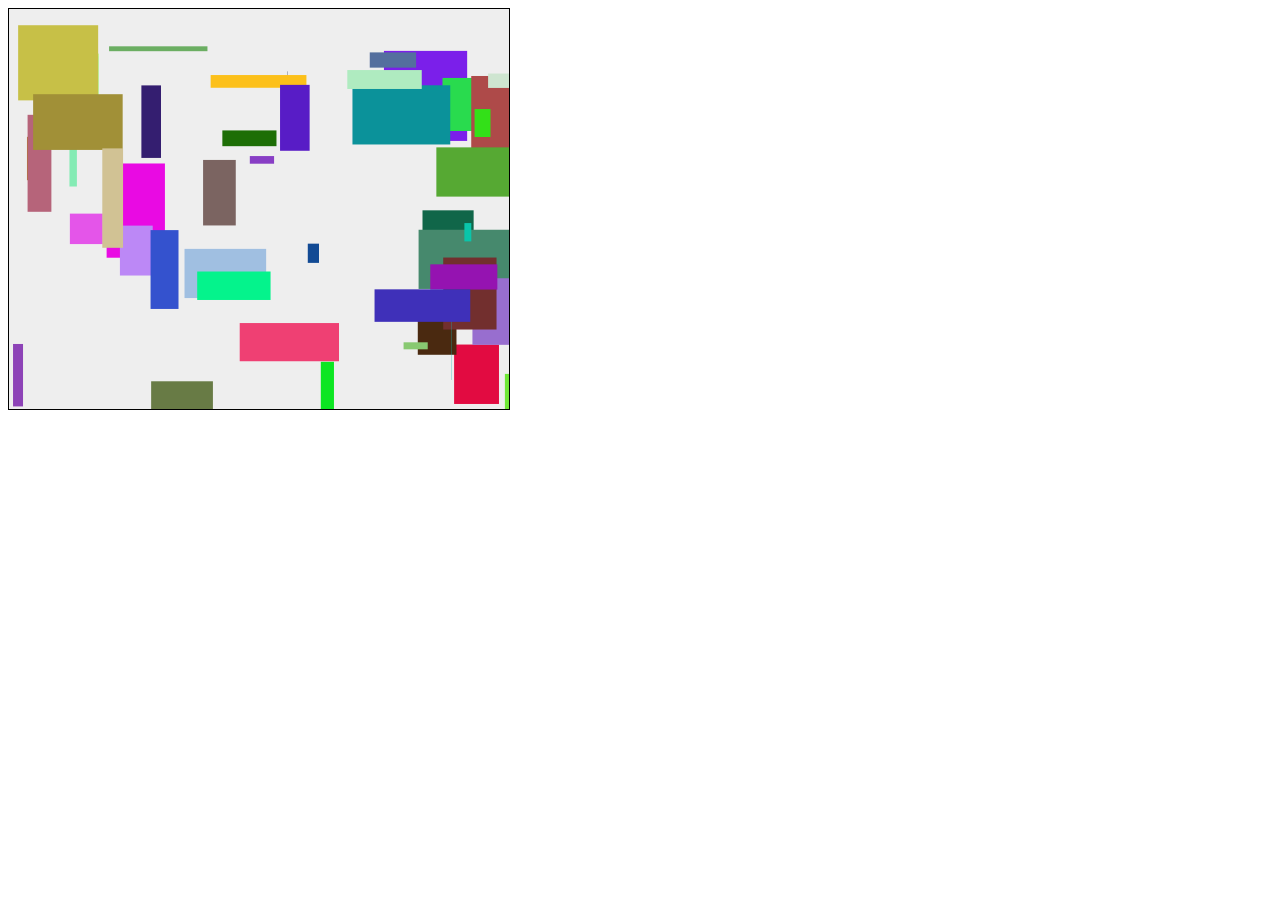
<file: atividade-classroom-canvas/index.html>
<!DOCTYPE html>
<html lang="pt-br">
<head>
  <meta charset="UTF-8">
  <title>Canvas</title>
  <style>
    canvas {
      border: 1px solid black;
      background: #eee;
    }
  </style>
</head>
<body>

<canvas id="canvas"></canvas>

<script src="ex1.js"></script> <!-- mudar de acordo com o exercício-->
</body>
</html>
</file>
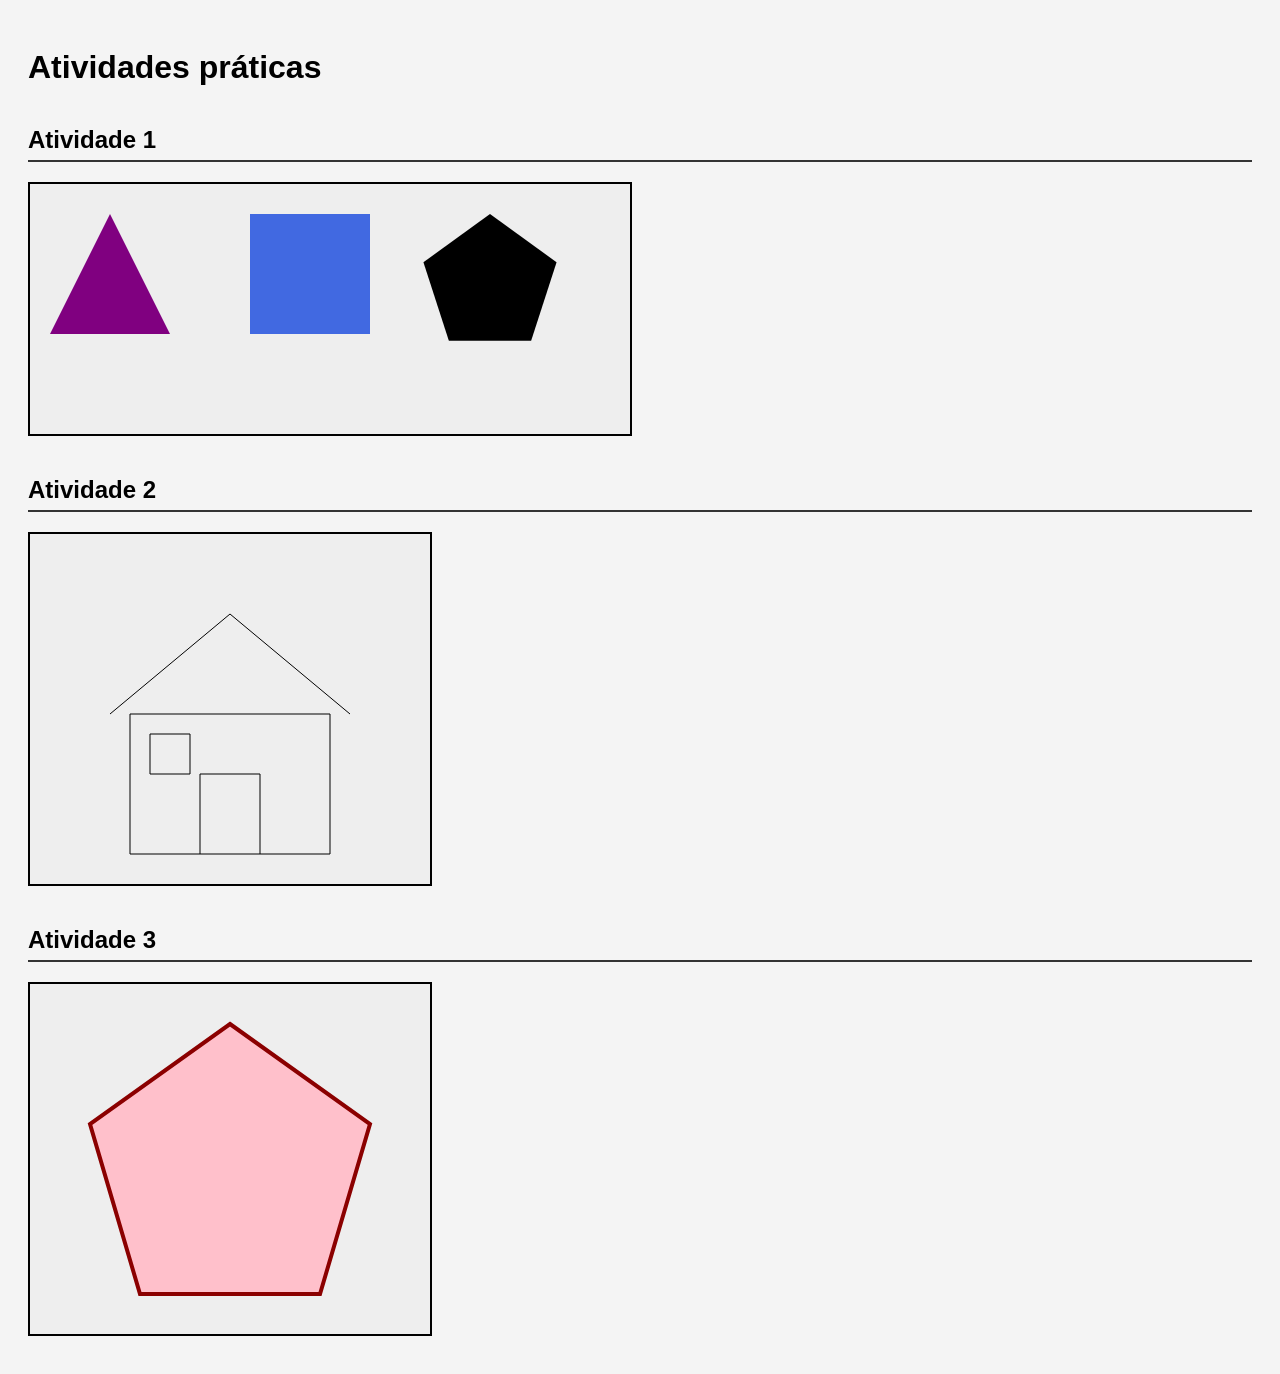
<file: atividade-slide-canvas/index.html>
<!DOCTYPE html>
<html lang="pt-BR">
<head>
  <meta charset="UTF-8">
  <title>Atividades práticas - Canvas</title>
  <link rel="stylesheet" href="style.css">
</head>
<body>

<h1>Atividades práticas</h1>

<h2>Atividade 1</h2>
<canvas id="c1" width="600" height="250"></canvas>

<h2>Atividade 2</h2>
<canvas id="c2" width="400" height="350"></canvas>

<h2>Atividade 3</h2>
<canvas id="c3" width="400" height="350"></canvas>

<script src="script.js"></script>
</body>
</html>
</file>
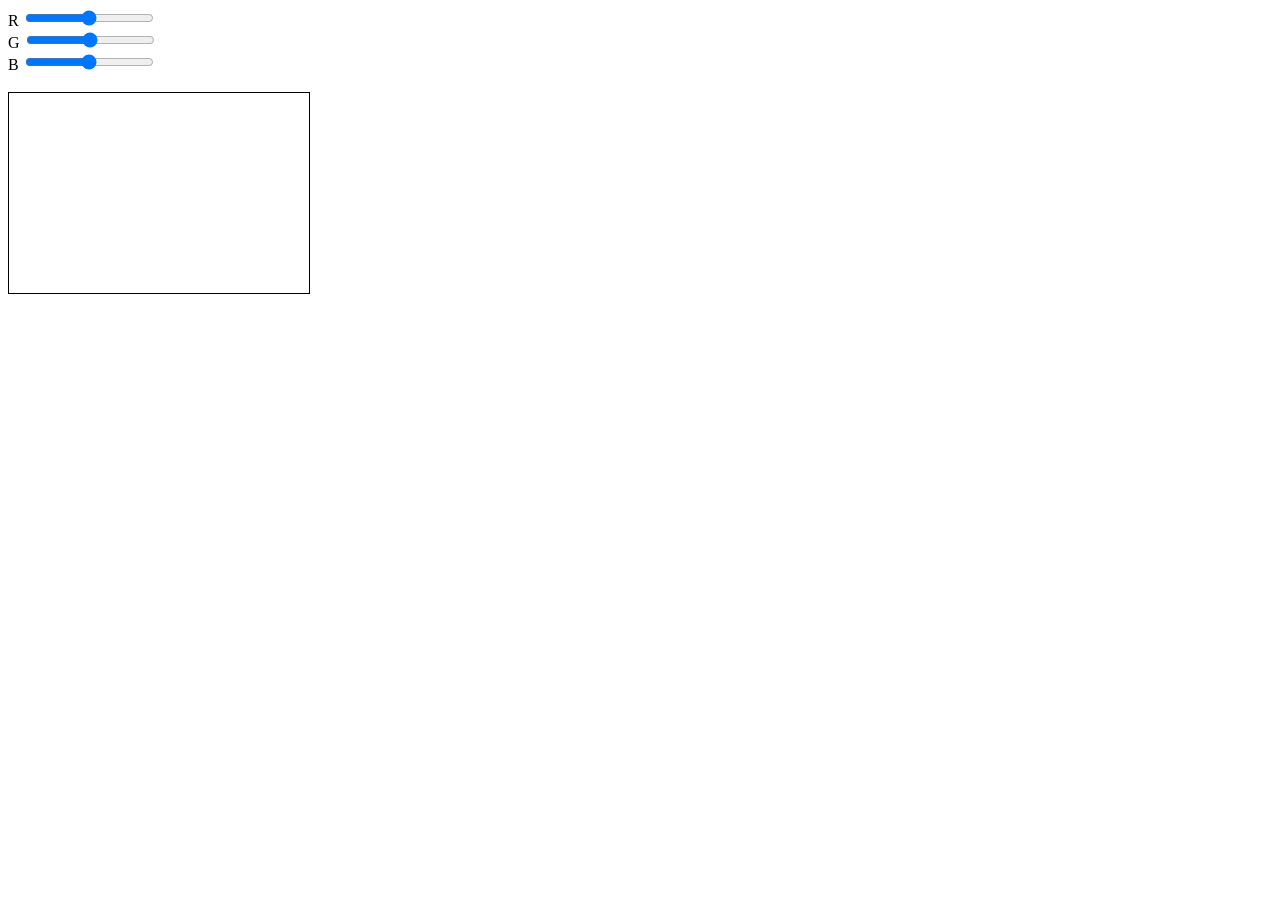
<file: Aula-4/atv2.html>
<!DOCTYPE html>
<html>
<body>

R <input type="range" id="r" min="0" max="255"><br>
G <input type="range" id="g" min="0" max="255"><br>
B <input type="range" id="b" min="0" max="255"><br><br>

<canvas id="c" width="300" height="200" style="border:1px solid"></canvas>

<script>
let c = document.getElementById("c");
let ctx = c.getContext("2d");

function desenhar() {
    let r = document.getElementById("r").value;
    let g = document.getElementById("g").value;
    let b = document.getElementById("b").value;

    ctx.clearRect(0,0,300,200);
    ctx.fillStyle = "rgb("+r+","+g+","+b+")";
    ctx.fillRect(80,60,140,80);
}

document.getElementById("r").oninput = desenhar;
document.getElementById("g").oninput = desenhar;
document.getElementById("b").oninput = desenhar;
</script>

</body>
</html>
</file>
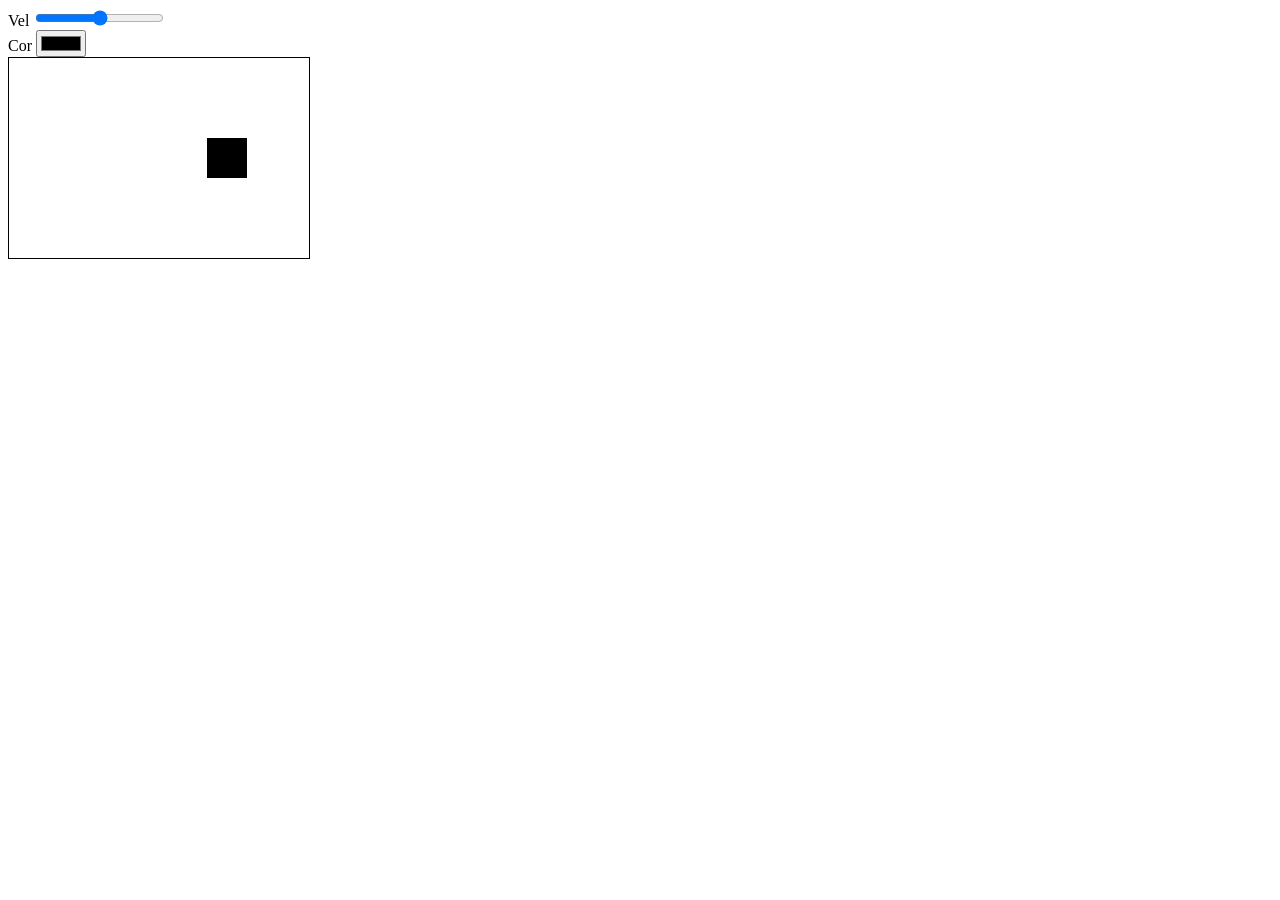
<file: Aula-4/atv4.html>
<!DOCTYPE html>
<html>
<body>

Vel <input type="range" id="v" min="1" max="5"><br>
Cor <input type="color" id="cor"><br>

<canvas id="c" width="300" height="200" style="border:1px solid"></canvas>

<script>
let c = document.getElementById("c");
let ctx = c.getContext("2d");

let x = 0;

function loop() {
    ctx.clearRect(0,0,300,200);

    ctx.fillStyle = document.getElementById("cor").value;
    ctx.fillRect(x, 80, 40, 40);

    x += parseInt(document.getElementById("v").value);

    if (x > 300) x = 0;

    requestAnimationFrame(loop);
}

loop();
</script>

</body>
</html>
</file>
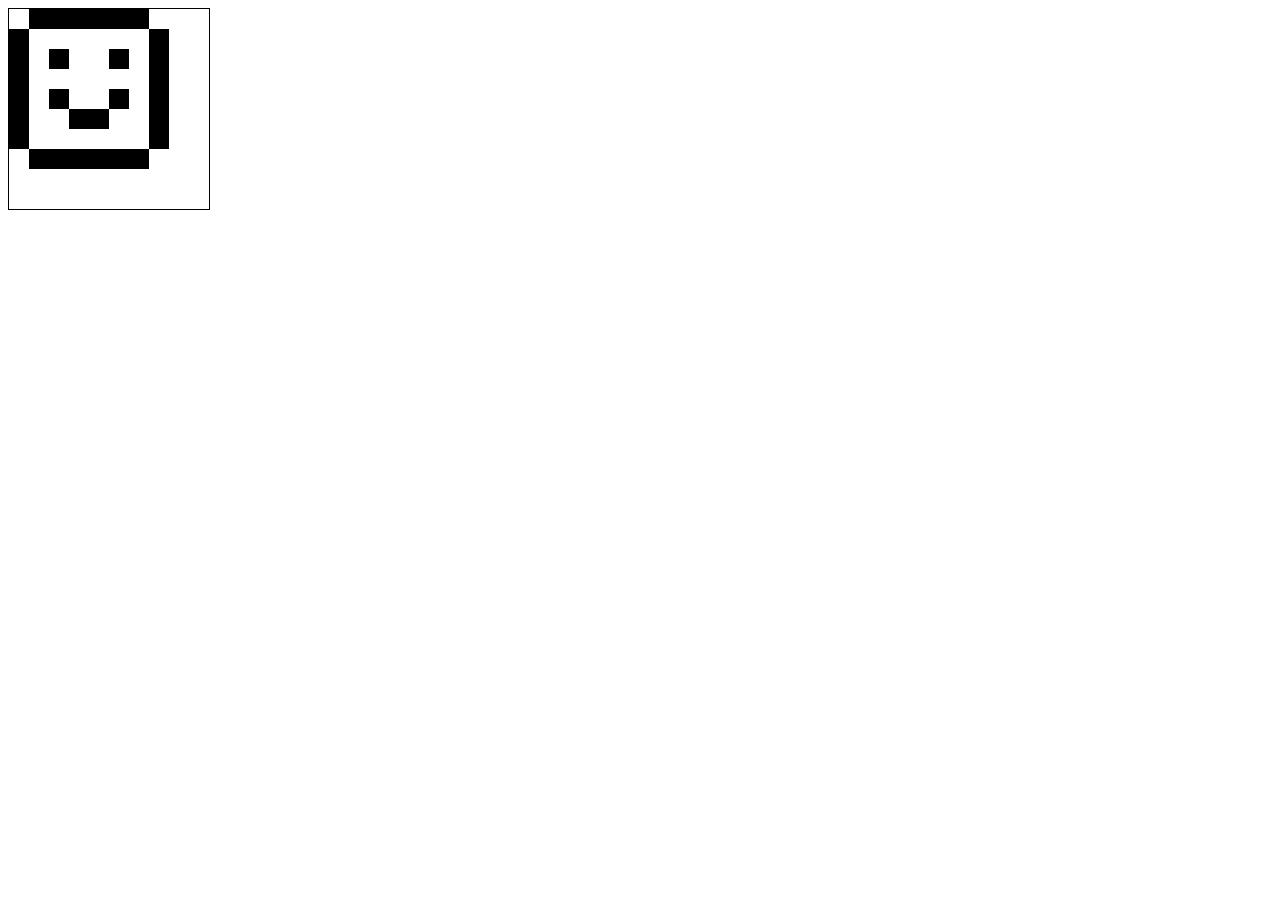
<file: Aula-4/atv5.html>
<!DOCTYPE html>
<html>
<body>

<canvas id="c" width="200" height="200" style="border:1px solid"></canvas>

<script>
let c = document.getElementById("c");
let ctx = c.getContext("2d");

let p = 20;

let img = [
[0,1,1,1,1,1,1,0],
[1,0,0,0,0,0,0,1],
[1,0,1,0,0,1,0,1],
[1,0,0,0,0,0,0,1],
[1,0,1,0,0,1,0,1],
[1,0,0,1,1,0,0,1],
[1,0,0,0,0,0,0,1],
[0,1,1,1,1,1,1,0]
];

for (let i=0;i<8;i++){
    for (let j=0;j<8;j++){
        if (img[i][j] == 1) {
            ctx.fillRect(j*p, i*p, p, p);
        }
    }
}
</script>

</body>
</html>
</file>
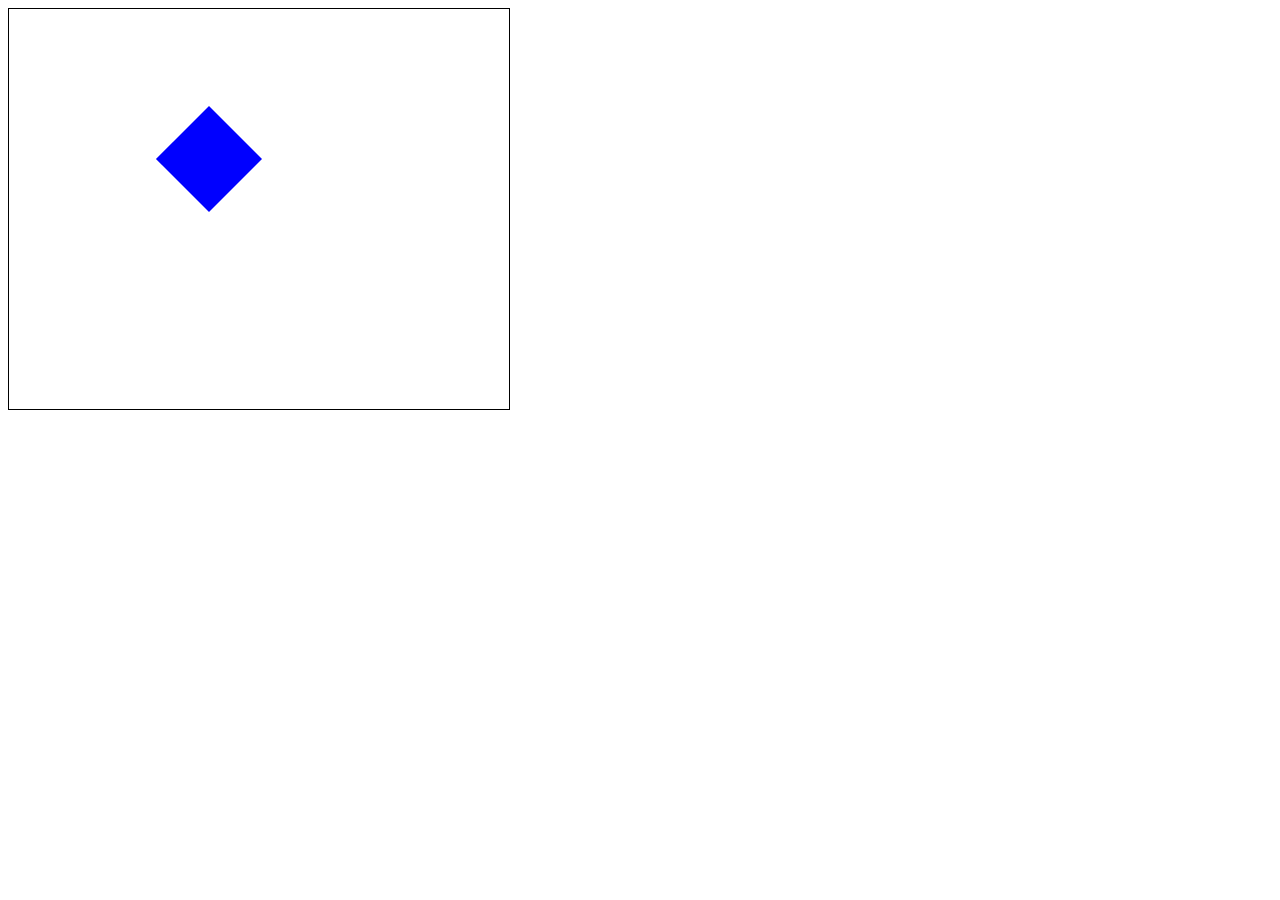
<file: Aula-4/pratica-1.html>
<!DOCTYPE html>
<html>
<body>
<canvas id="canvas" width="500" height="400" style="border:1px solid black"></canvas>

<script>
let canvas = document.getElementById("canvas");
let ctx = canvas.getContext("2d");

ctx.save();

// mover
ctx.translate(200, 150);

// girar
ctx.rotate(Math.PI / 4);

// aumentar
ctx.scale(1.5, 1.5);

// desenhar quadrado
ctx.fillStyle = "blue";
ctx.fillRect(-25, -25, 50, 50);

ctx.restore();
</script>
</body>
</html>
</file>
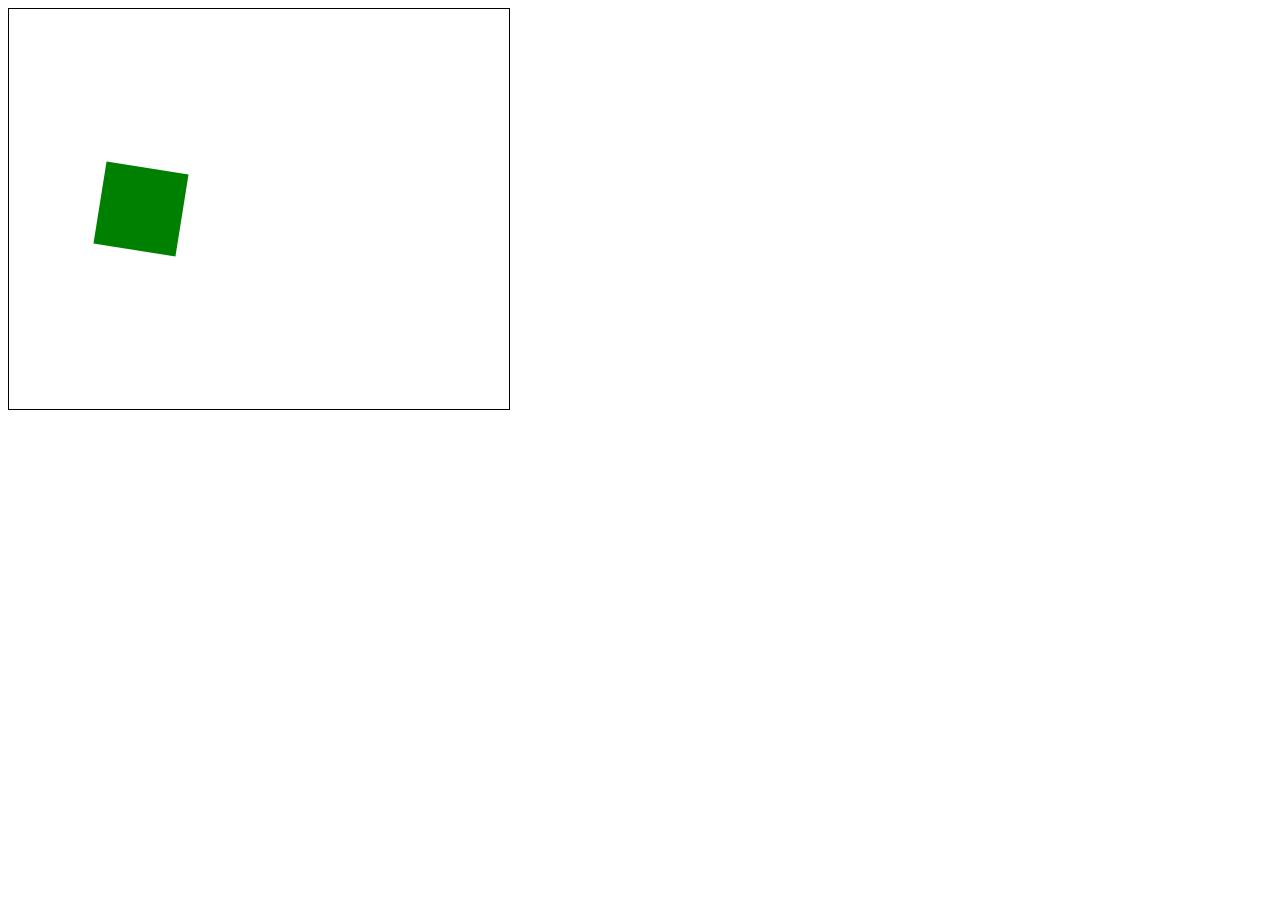
<file: Aula-4/pratica-3.html>
<!DOCTYPE html>
<html>
<body>
<canvas id="canvas" width="500" height="400" style="border:1px solid black"></canvas>

<script>
let canvas = document.getElementById("canvas");
let ctx = canvas.getContext("2d");

let x = 0;
let angle = 0;
let scale = 1;

function animar() {
    ctx.clearRect(0, 0, canvas.width, canvas.height);

    ctx.save();

    ctx.translate(x, 200);
    ctx.rotate(angle);
    ctx.scale(scale, scale);

    ctx.fillStyle = "green";
    ctx.fillRect(-25, -25, 50, 50);

    ctx.restore();

    // atualiza os valores
    x += 2;
    angle += 0.05;
    scale += 0.01;

    if (scale > 2) scale = 1;
    if (x > canvas.width) x = 0;

    requestAnimationFrame(animar);
}

animar();
</script>
</body>
</html>
</file>
<file: atividade-slide-canvas/style.css>
body {
  font-family: Arial, sans-serif;
  background: #f4f4f4;
  padding: 20px;
}

h2 {
  margin-top: 40px;
  border-bottom: 2px solid #333;
  padding-bottom: 6px;
}

canvas {
  border: 2px solid black;
  background: #eeeeee;
  display: block;
  margin: 10px 0;
}
</file>
